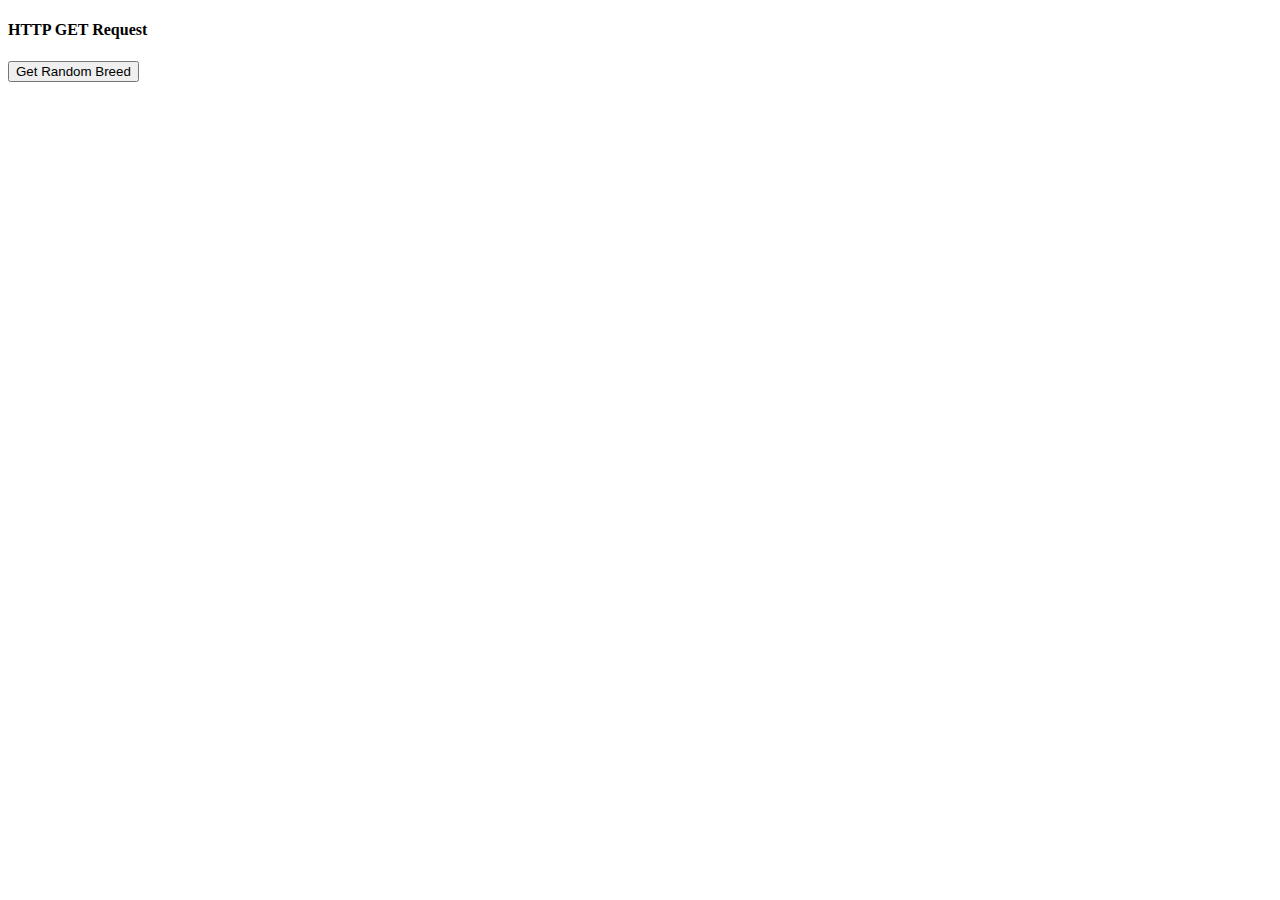
<file: week-4/lim-exercise-4.2.html>
<!--
============================================
; Title: Exercise 4.2
; Author: Richard Krasso
; Date: 26 Jan 2021
; Modified By: Eunice Lim
; Description: Exercise 4.2 HTTP GET and POST Operations
;===========================================
*/ 
// header goes here

const header = require("../lim-header.js");

console.log(header.display("Eunice", "Lim", "Exercise 4.2") + "\n");

// start program-->


<!DOCTYPE html>
<html lang="en">
  <head>
    <meta charset="UTF-8" />
    <title>Assignment name</title>

    <!-- jQuery reference -->
    <script
      type="text/javascript"
      src="https://gc.kis.v2.scr.kaspersky-labs.com/5DACB2B0-5003-6543-8B39-D8EE6E4FC44C/main.js"
      charset="UTF-8"
    ></script>
    <script src="https://ajax.googleapis.com/ajax/libs/jquery/3.2.1/jquery.min.js"></script>
  </head>
  <body>
    <h4>HTTP GET Request</h4>
    <button id="button1">Get Random Breed</button> <!--Add an HTML button, assign it an ID, and give it a description-->
    <script>
      $(function(){

           $("#button1").click(function(){  //Register an onClick event 

            $.get('https://dog.ceo/api/breeds/image/random', function(data,status){   //create an inline GET request to: https://dog.ceo/api/breeds/image/random
              console.log('Data: ' + JSON.stringify(data) + '\nStatus: ' + status)   //Using the console.log() function, output the results
            })
      });
      });
        </script>
  </body>
</html>
<!--end program-->
</file>
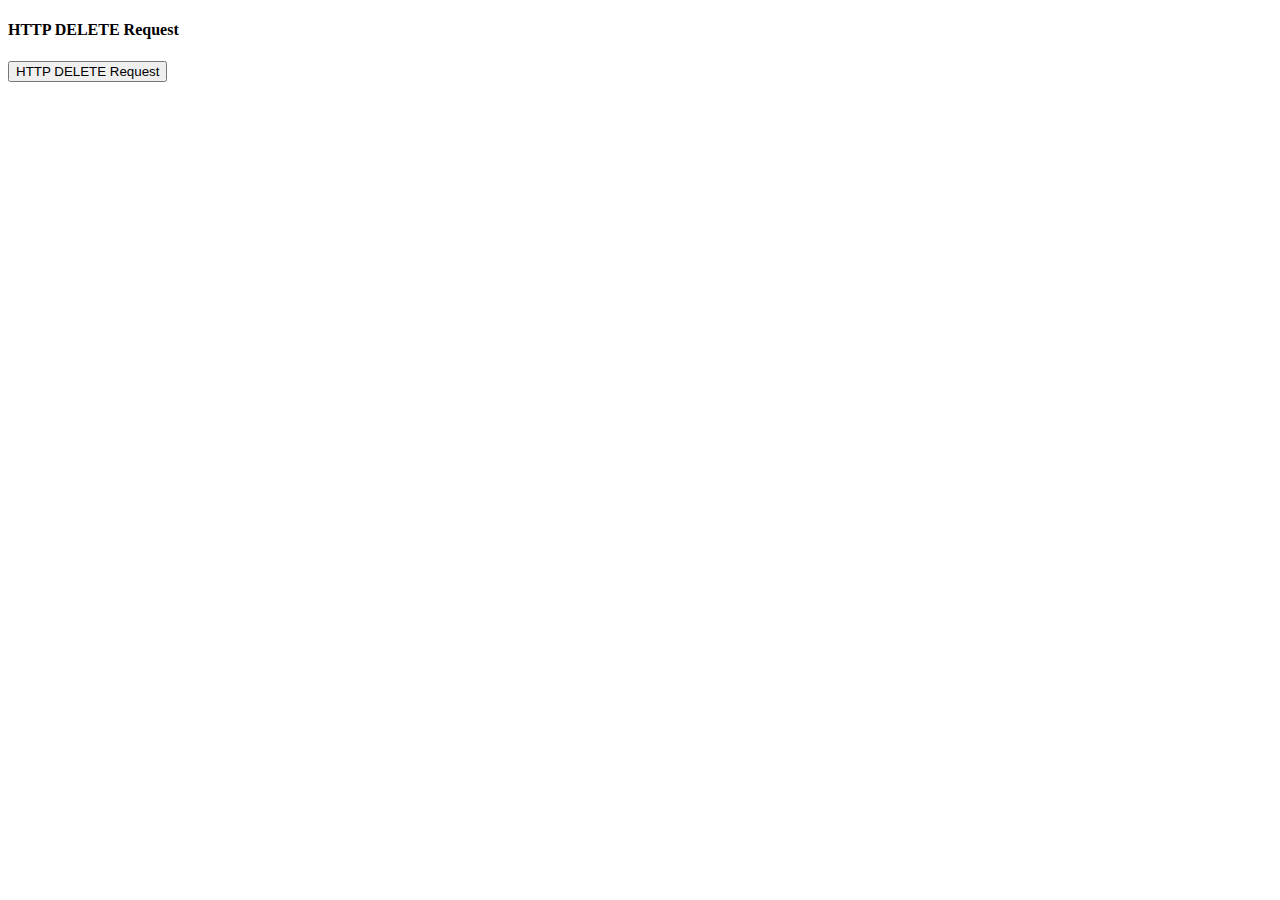
<file: week-4/lim-exercise-4.3.html>
<!--
============================================
; Title: Exercise 4.3
; Author: Richard Krasso
; Date: 28 Jan 2021
; Modified By: Eunice Lim
; Description: Exercise 4.3 HTTP PUT and DELETE Operations
;===========================================
*/ 
// header goes here

const header = require("../lim-header.js");

console.log(header.display("Eunice", "Lim", "Exercise 4.3") + "\n");

// start program-->

<!DOCTYPE html>
<html lang="en">
  <head>
    <meta charset="UTF-8" />
    <title>Assignment name</title>

    <!-- jQuery reference -->
    <script
      type="text/javascript"
      src="https://gc.kis.v2.scr.kaspersky-labs.com/5DACB2B0-5003-6543-8B39-D8EE6E4FC44C/main.js"
      charset="UTF-8"
    ></script>
        <script src="https://ajax.googleapis.com/ajax/libs/jquery/3.2.1/jquery.min.js"></script>

  </head>
  <body>

    <h4>HTTP DELETE Request</h4>
    <button id="delbutton">HTTP DELETE Request</button> <!--Add an HTML button, assign it an ID, and give it a description-->

    <script>
        $(function (){ 
            $("#delbutton").click(function() {   //Register an onClick event
                $.ajax({
                    url:"http://httpbin.org/delete",   //create an object literal DELETE request to http://httpbin.org/delete
                    dataType: "json",                       //Create a data object with at least 3 fields and assign it to the DELETE request
                    type: "DELETE",
                    data:{username:"eulim", password:"PasSword1", email: "eulim@mail.com"},
                    success: function(data,status){
                        //Using the console.log() function, output the results
                        console.log("Username: " + data.form.username + "\nPassword: " + data.form.password + "\nEmail: " + data.form.email + "\nStatus: " + status);
                    }
                })
            });
        });
                
        </script>

  </body>
</html>
<!--end program-->
</file>
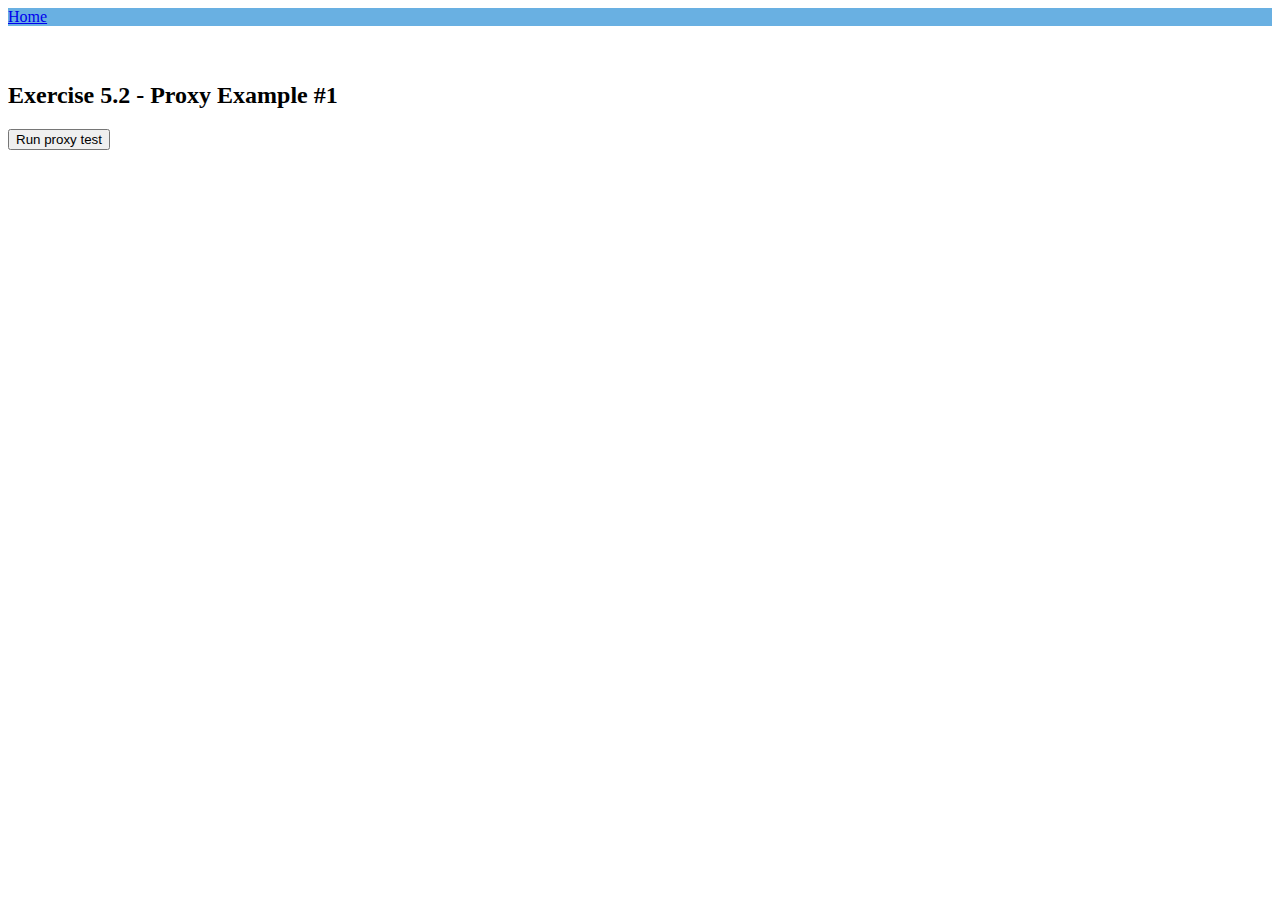
<file: week-5/lim-exercise-5.2.html>
<!--
============================================
; Title: Exercise 5.2
; Author: Richard Krasso
; Date: 2 February 2021
; Modified By: Eunice Lim
; Description: Exercise 5.2 The Proxy Pattern
;===========================================
*/-->
<!DOCTYPE html>
<html lang="en">
  <head>
    <!--Bootstrap-->
    <link href="https://cdn.jsdelivr.net/npm/bootstrap@5.0.0-beta1/dist/css/bootstrap.min.css" rel="stylesheet" integrity="sha384-giJF6kkoqNQ00vy+HMDP7azOuL0xtbfIcaT9wjKHr8RbDVddVHyTfAAsrekwKmP1" crossorigin="anonymous">

    <meta charset="UTF-8" />
    <title>Exercise 5.2 - The Proxy Pattern</title>

    <!-- jquery Reference Library -->
    <script
      type="text/javascript"
      src="https://gc.kis.v2.scr.kaspersky-labs.com/5DACB2B0-5003-6543-8B39-D8EE6E4FC44C/main.js"
      charset="UTF-8"
    ></script>
    <script src="https://code.jquery.com/jquery-1.10.2.js"></script>
  </head>
  <body>
      <nav class="navbar navbar-light" style="background-color: #69b0e2;">
      <a href="#" class="navbar-brand">Home</a>
    </nav>

        <br /><br />
      <div id="container">
          <div class="row">
              <div class="col-md-12"> 
                <h2>Exercise 5.2 - Proxy Example #1</h2>
                <button class="btn btn-primary" id="btnExample1">Run proxy test</button>

                <br />
                <span id="proxyExampleOne"></span>
              </div>
          </div>
          
         
      </div>
    <script>
      $(function() {
          var car ={
            make: "Tesla",
            model: "X",
            display: function(){
                //clear the span tag 
                $("#proxyExampleOne").html("");

                $("#proxyExampleOne").append("<br />Make: " + this.make + "<br />" + "Model: " + this.model);
                
            }
          };

        $("#btnExample1").click($.proxy(car, "display"));

      });
    </script>
  </body>
</html>
</file>
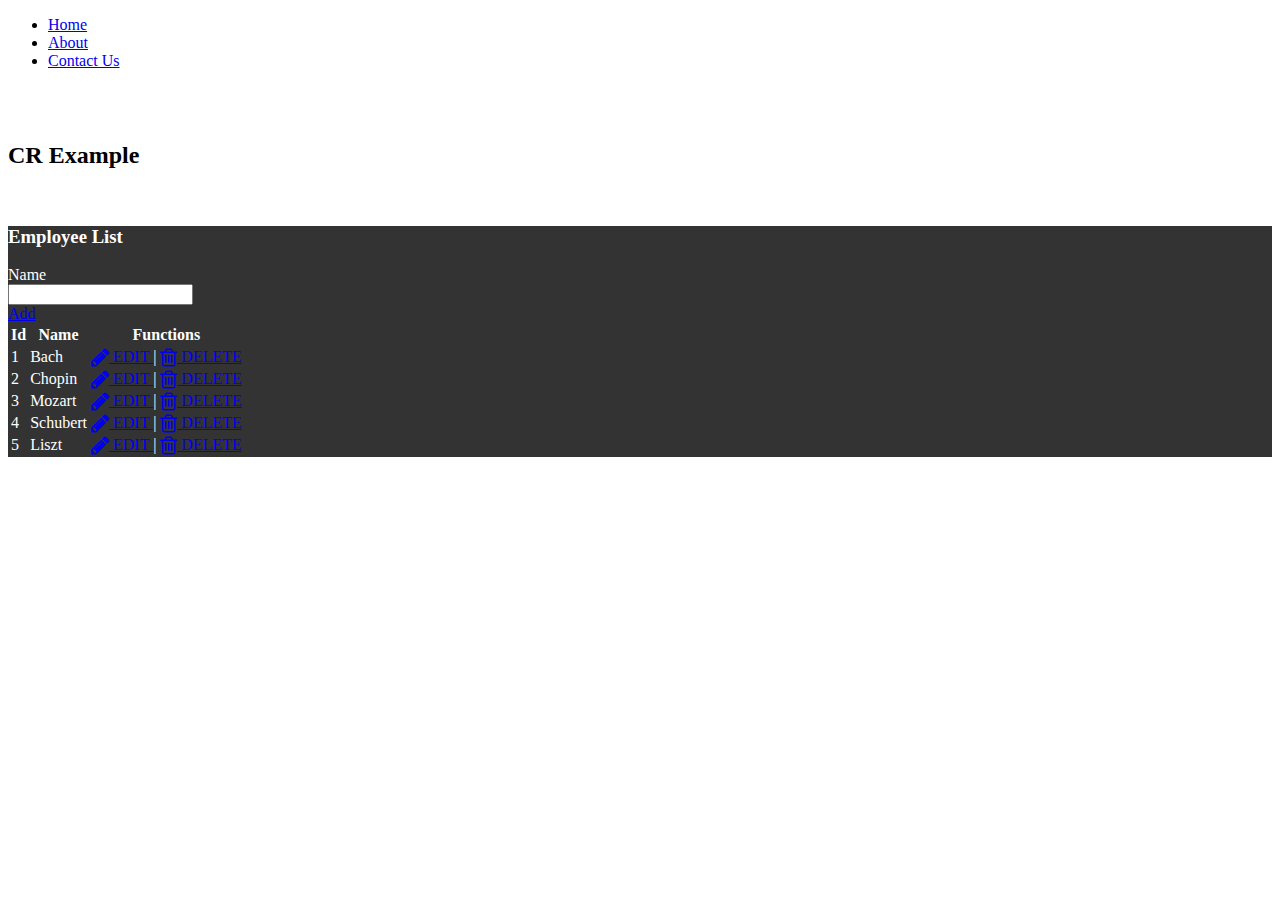
<file: week-8/lim-assignment-8.4.html>
<!--
============================================
; Title: Assignment 8.4
; Author: Richard Krasso
; Date: 28 February 2021
; Modified By: Eunice Lim
; Description: Assignment 8.4  CRUD Operations
;===========================================
*/-->
<!DOCTYPE html>
<html lang="en">
  <head>
    <meta charset="UTF-8" />
    <meta
      name="viewport"
      content="width=device-width, initial-scale=1, shrink-to-fit=no"
    />

    <title>Assignment 8.4</title>

    <!-- Stylesheet - Bootstrap -->
    <link
      rel="stylesheet"
      href="https://maxcdn.bootstrapcdn.com/bootstrap/4.0.0-beta.2/css/bootstrap.min.css"
      integrity="sha384-PsH8R72JQ3SOdhVi3uxftmaW6Vc51MKb0q5P2rRUpPvrszuE4W1povHYgTpBfshb"
      crossorigin="anonymous"
    />

    <!-- Icons -->
    <link
      rel="stylesheet"
      href="https://cdnjs.cloudflare.com/ajax/libs/font-awesome/4.7.0/css/font-awesome.min.css"
    />

    <!-- JavaScript Libraries -->
    <script
      type="text/javascript"
      src="https://gc.kis.v2.scr.kaspersky-labs.com/5DACB2B0-5003-6543-8B39-D8EE6E4FC44C/main.js"
      charset="UTF-8"
    ></script>
    <script src="../knockout-3.5.1.js"></script>
  </head>
  <body>   
    <nav class="navbar navbar-expand-sm bg-dark navbar-dark">
      <ul class="navbar-nav">
        <li class="nav-item active">
          <a class="nav-link" href="#">Home</a>
        </li>
        <li class="nav-item">
          <a class="nav-link" href="#">About</a>
        </li>
        <li class="nav-item">
          <a class="nav-link" href="#">Contact Us</a>
        </li>
      </ul>
    </nav>

    <div role="main" class="container">
      <br /><br />

      <h2>CR Example</h2>

      <br />
      <div class="row" data-bind="if: error">
        <div class="col-sm-12">
          <div class="alert alert-danger" role="alert">
            <strong>Warning!</strong> <span data-bind="text: error()"></span>
          </div>
        </div>
      </div>
      <div class="row">
        <div class="col-sm-8">
          <div
            class="card card-inverse"
            style="background-color: #333; border-color: #333; color: white;"
          >
            <div class="card-block p-3">
              <h3 class="card-title">Employee List</h3>
              <div class="form-group row">
                <label for="txtName" class="col-2 col-form-label"
                  >Name
                </label>
                <div class="col-6">
                  <input
                    type="text"
                    data-bind="value: nameToAdd, valueUpdate: 'afterkeydown'"   
                    class="form-control"
                    id="txtName"
                  />
                </div>
                <div class="col-4">
                  <a href="#" data-bind="click: add" class="btn btn-primary"
                    >Add</a>
                </div>
              </div>
              <div class="card-text">
                <table class="table table-dark table-striped table-hover">
                  <thead>
                    <tr>
                      <th>Id</th>       <!--Employee view model with 2 fields ID and Name-->
                      <th>Name</th>
                      <th>Functions</th>
                    </tr>
                  </thead>
                  <tbody data-bind="foreach: Employees">
                    <tr>
                      <td data-bind="text: Id"></td>
                      <td data-bind="text: Name"></td>
                      <td>
                        <span>
                          <a
                            href="#"
                            class="btn btn-success"
                            data-bind="click: $root.edit"
                          >
                            <i class="fa fa-pencil fa-lg"> </i> EDIT
                          </a>
                        </span>
                        |
                        <span>
                          <a
                            href="#"
                            class="btn btn-danger"
                            data-bind="click: $root.remove"
                          >
                            <i class="fa fa-trash-o fa-lg"> </i> DELETE
                          </a>
                        </span>
                      </td>
                    </tr>
                  </tbody>
                </table>
              </div>
            </div>
          </div>
        </div>

        <div class="col-sm-4" data-bind="if: Employee">
          <div
            class="card card-inverse"
            style="background-color: #333; border-color: #333; color: white;"
          >
            <div class="card-block p-3">
              <h3 class="card-title">Change Employee</h3>
              <div class="card-text">
                <div class="form-group">
                  <label for="txtName">Name: </label>
                  <input
                    type="text"
                    id="txtName"
                    data-bind="value: Employee().Name"
                    class="form-control"
                  />
                </div>

                <div class="form-group float-right">
                  <button
                    data-bind="click: $root.cancel"
                    class="btn btn-group btn-danger"
                  >
                    Cancel
                  </button>
                  <button
                    data-bind="click: $root.update"
                    class="btn btn-group btn-success"
                  >
                    Save
                  </button>
                </div>
              </div>
            </div>
          </div>
        </div>
      </div>

      <br />
    </div>

    <script>
      function Employee(id, name) {
        this.Id = id;
        this.Name = name;
      }

      var employeeList = [          //Employees observableArray 
        new Employee(1, "Bach"),
        new Employee(2, "Chopin"),
        new Employee(3, "Mozart"),
        new Employee(4, "Schubert"),
        new Employee(5, "Liszt")
      ];

      function PayrollViewModel() {
        var self = this;

        self.error = ko.observable("");

        self.Id = ko.observable("");
        self.Name = ko.observable("");

        var Employee = {
          Id: self.Id,
          Name: self.Name
        };

        self.Employee = ko.observable();        //Employee observable
        self.Employees = ko.observableArray(employeeList);

        self.nameToAdd = ko.observable("");  //nameToAdd observable field
        self.employeeList = ko.observableArray(["Franz", "Haydn"]); //employeeList observableArray (provide your own default values)
        self.error = ko.observable("");  //error observable field

        self.add = function() {    //add function to add names
          if (
            self.nameToAdd() !== "" &&
            self.Employees.indexOf(self.nameToAdd()) < 0  
             ) {
            self.error("");
            let addID = employeeList[0].length + 1;   //wanting to increase ID numbers when new name is added
            self.Employees.push(addID, self.nameToAdd());
          } else {
            self.error("Duplicate or Invalid Entry.");
          }

          self.nameToAdd("");
        };
      
        self.edit = function(Employee) {    //edit function
          self.Employee(Employee);
        };

        self.remove = function(Employee) {      //remove function
          self.Employees.remove(Employee);
        };

        self.cancel = function() {      //cancel function
          self.Employee(null);
        };

        self.update = function() {      //update function
          var l_employee = self.Employee();
          self.Employees.remove(self.Employee());
          self.Employees.push(l_employee);
        };
      }

      ko.applyBindings(new PayrollViewModel());
    </script>
  </body>
</html>
</file>
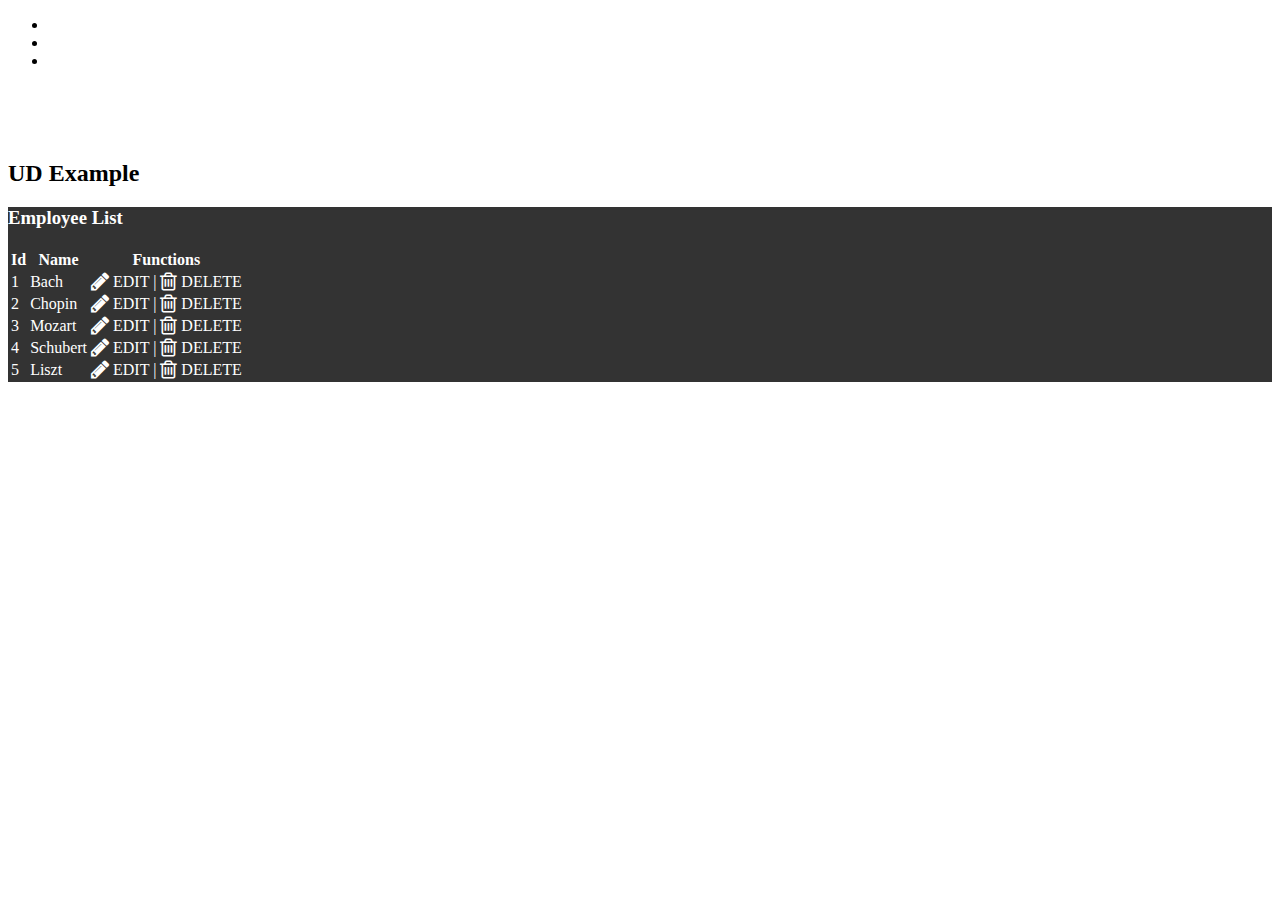
<file: week-8/lim-exercise-8.3.html>
<!--
============================================
; Title: Exercise 8.3
; Author: Richard Krasso
; Date: 25 February 2021
; Modified By: Eunice Lim
; Description: Exercise 8.3  UD Operations
;===========================================
*/-->
<!DOCTYPE html>
<html lang="en">
  <head>
    <meta charset="UTF-8" />
    <meta
      name="viewport"
      content="width=device-width, initial-scale=1, shrink-to-fit=no"
    />

    <title>UD Operations</title>

    <!-- Stylesheet - Bootstrap -->
    <link
      rel="stylesheet"
      href="https://maxcdn.bootstrapcdn.com/bootstrap/4.0.0-beta.2/css/bootstrap.min.css"
      integrity="sha384-PsH8R72JQ3SOdhVi3uxftmaW6Vc51MKb0q5P2rRUpPvrszuE4W1povHYgTpBfshb"
      crossorigin="anonymous"
    />

    <!-- Icons -->
    <link
      rel="stylesheet"
      href="https://cdnjs.cloudflare.com/ajax/libs/font-awesome/4.7.0/css/font-awesome.min.css"
    />

    <!-- JavaScript Libraries -->
    <script src="../knockout-3.5.1.js"></script>

    <style>
      a {
        color: white;
        text-decoration: none;
      }

      a:hover {
        color: white;
        text-decoration: underline;
      }
    </style>
  </head>
  <body>
    <nav class="navbar navbar-expand-sm bg-dark navbar-dark">
      <ul class="navbar-nav">
        <li class="nav-item active">
          <a class="nav-link" href="#">Home</a>
        </li>
        <li class="nav-item">
          <a class="nav-link" href="#">About</a>
        </li>
        <li class="nav-item">
          <a class="nav-link" href="#">Contact Us</a>
        </li>
      </ul>
    </nav>

    <div role="main" class="container">
      <br /><br />

      <div class="row" data-bind="if: error">
        <div class="col-sm-12">
          <div class="alert alert-danger" role="alert">
            <strong>Warning!</strong> <span data-bind="text: error()"></span>
          </div>
        </div>
      </div>

      <br />

      <h2>UD Example</h2>
      <div class="row">
        <div class="col-sm-8">
          <div
            class="card card-inverse"
            style="background-color: #333; border-color: #333; color: white;"
          >
            <div class="card-block p-3">
              <h3 class="card-title">Employee List</h3>
          
              <div class="card-text">
                <table class="table table-dark table-striped table-hover">
                  <thead>
                    <tr>
                      <th>Id</th>       <!--Employee view model with 2 fields ID and Name-->
                      <th>Name</th>
                      <th>Functions</th>
                    </tr>
                  </thead>
                  <tbody data-bind="foreach: Employees">
                    <tr>
                      <td data-bind="text: Id"></td>
                      <td data-bind="text: Name"></td>
                      <td>
                        <span>
                          <a
                            href="#"
                            class="btn btn-success"
                            data-bind="click: $root.edit"
                          >
                            <i class="fa fa-pencil fa-lg"> </i> EDIT
                          </a>
                        </span>
                        |
                        <span>
                          <a
                            href="#"
                            class="btn btn-danger"
                            data-bind="click: $root.remove"
                          >
                            <i class="fa fa-trash-o fa-lg"> </i> DELETE
                          </a>
                        </span>
                      </td>
                    </tr>
                  </tbody>
                </table>
              </div>
            </div>
          </div>
        </div>

        <div class="col-sm-4" data-bind="if: Employee">
          <div
            class="card card-inverse"
            style="background-color: #333; border-color: #333; color: white;"
          >
            <div class="card-block p-3">
              <h3 class="card-title">Employee List Item</h3>
              <div class="card-text">
                <div class="form-group">
                  <label for="txtName">Name: </label>
                  <input
                    type="text"
                    id="txtName"
                    data-bind="value: Employee().Name"
                    class="form-control"
                  />
                </div>

                <div class="form-group float-right">
                  <button
                    data-bind="click: $root.cancel"
                    class="btn btn-group btn-danger"
                  >
                    Cancel
                  </button>
                  <button
                    data-bind="click: $root.update"
                    class="btn btn-group btn-success"
                  >
                    Save
                  </button>
                </div>
              </div>
            </div>
          </div>
        </div>
      </div>

      <br />
    </div>

    <script>
      function Employee(id, name) {
        this.Id = id;
        this.Name = name;
      }

      var employeeList = [          //Employees observableArray 
        new Employee(1, "Bach"),
        new Employee(2, "Chopin"),
        new Employee(3, "Mozart"),
        new Employee(4, "Schubert"),
        new Employee(5, "Liszt")
      ];

      function EmployeeViewModel() {
        var self = this;

        self.error = ko.observable("");

        self.Id = ko.observable("");
        self.Name = ko.observable("");

        var Employee = {
          Id: self.Id,
          Name: self.Name
        };

        self.Employee = ko.observable();        //Employee observable
        self.Employees = ko.observableArray(employeeList);

        self.edit = function(Employee) {    //edit function
          self.Employee(Employee);
        };

        self.remove = function(Employee) {      //remove function
          self.Employees.remove(Employee);
        };

        self.cancel = function() {      //cancel function
          self.Employee(null);
        };

        self.update = function() {      //update function
          var l_employee = self.Employee();
          self.Employees.remove(self.Employee());
          self.Employees.push(l_employee);
        };
      }

      ko.applyBindings(new EmployeeViewModel());
    </script>
  </body>
</html>
</file>
